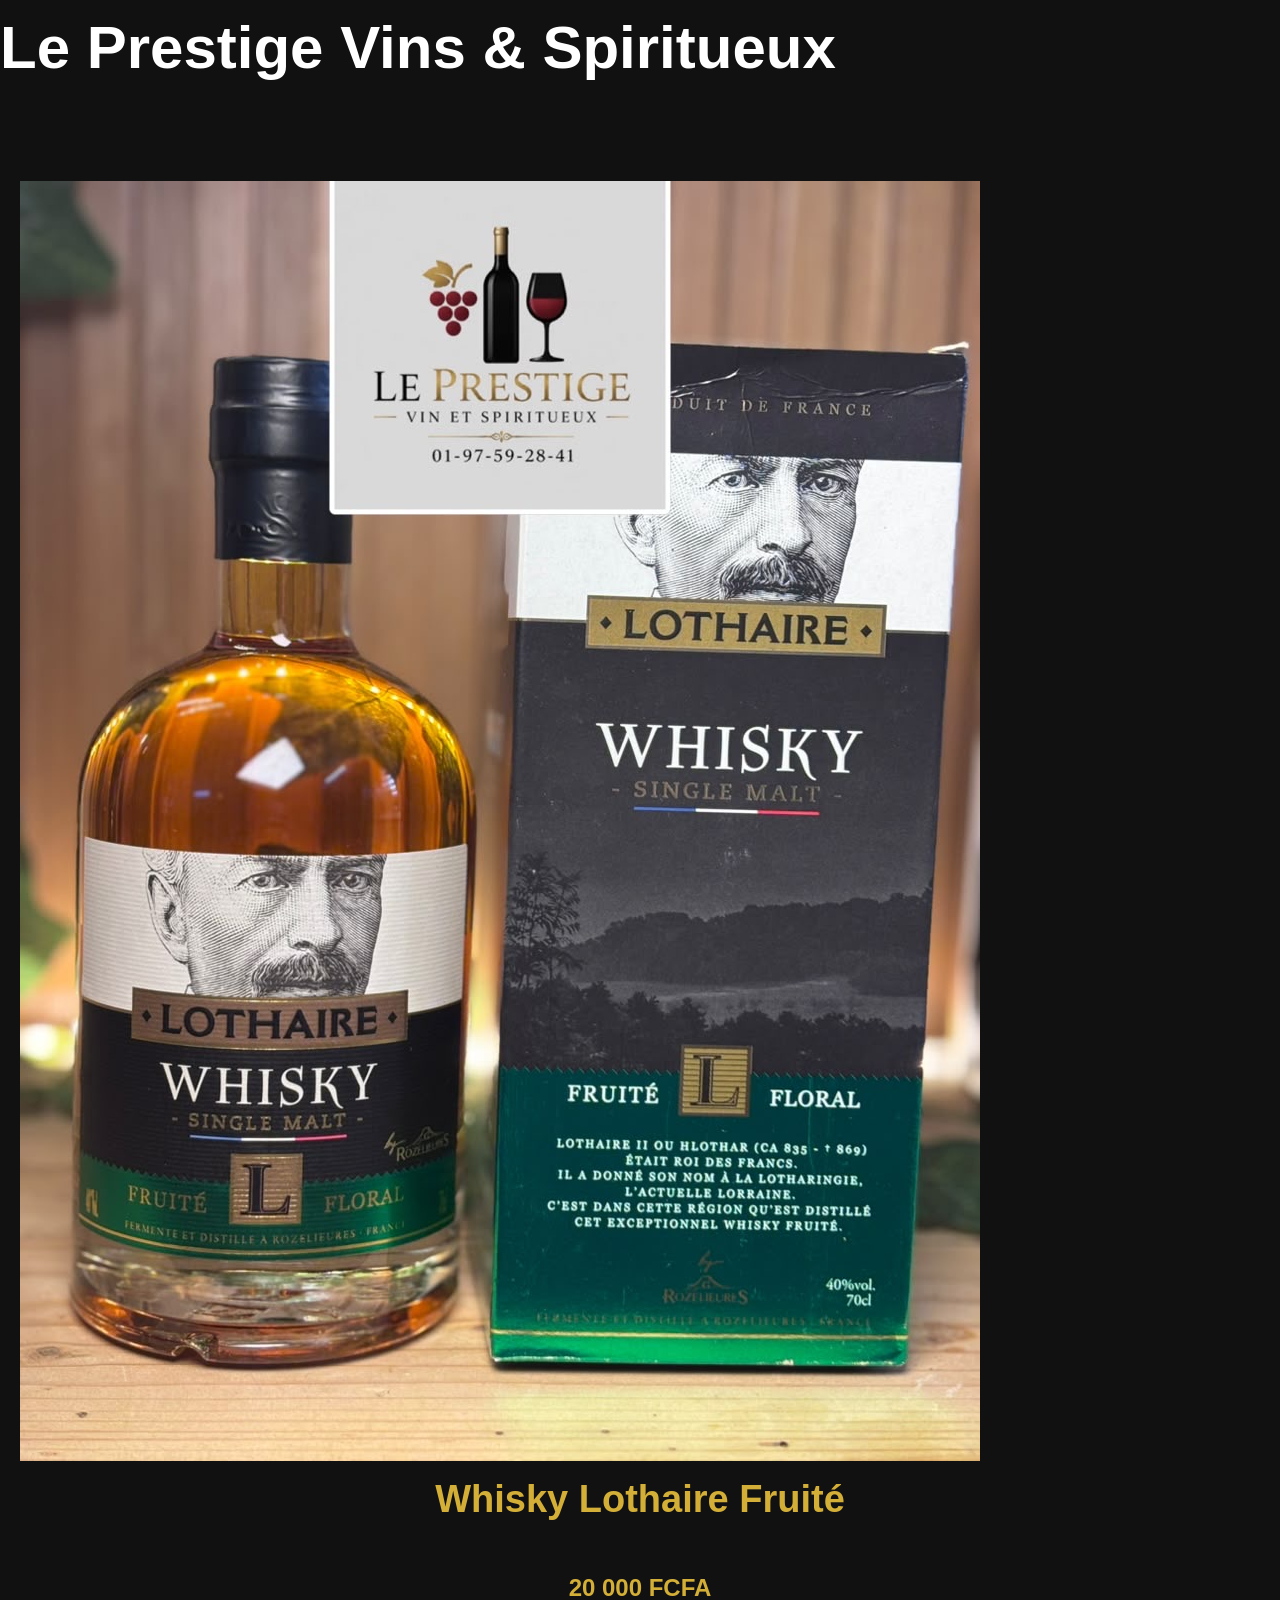
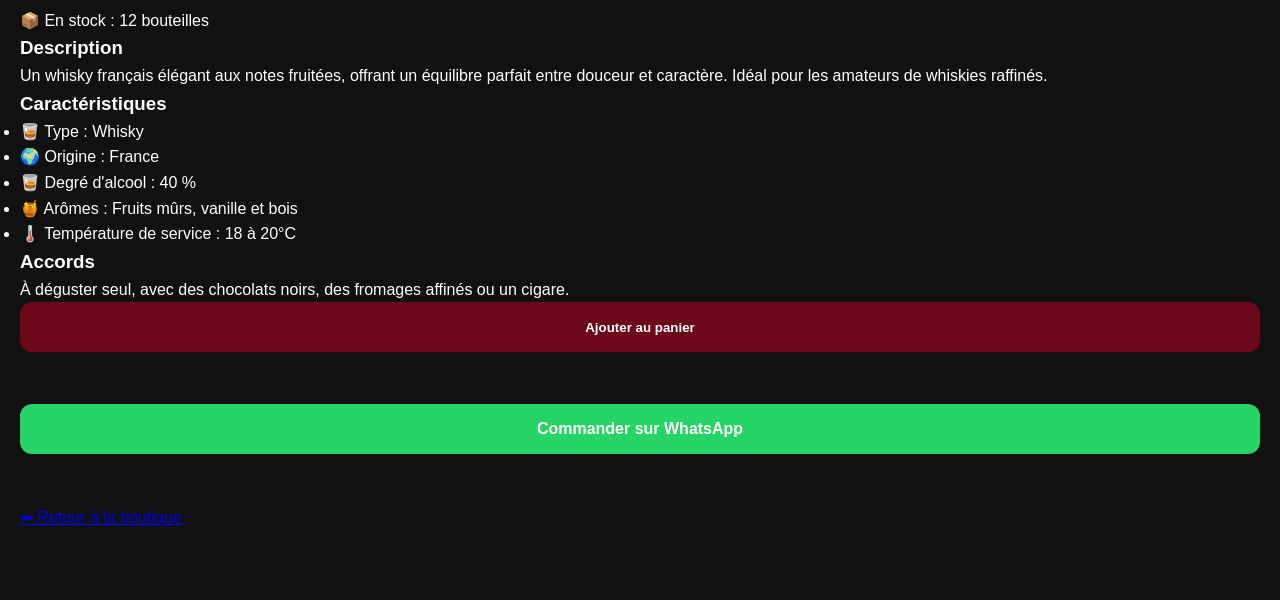
<file: whisky-lothaire-fruite.html>
<!DOCTYPE html>
<html lang="fr">

<head>

<meta charset="UTF-8">

<meta name="viewport" content="width=device-width, initial-scale=1.0">

<title>Whisky Lothaire Fruité | Le Prestige Vins & Spiritueux</title>

<link rel="stylesheet" href="style.css">

</head>

<body>

<header>

<h1>Le Prestige Vins & Spiritueux</h1>

</header>

<section class="fiche-produit">

<img src="whisky-fruite.jpg" alt="Whisky Lothaire Fruité">

<h2>Whisky Lothaire Fruité</h2>

<p class="prix">20 000 FCFA</p>

<p class="stock">
📦 En stock : 12 bouteilles
</p>

<h3>Description</h3>

<p>
Un whisky français élégant aux notes fruitées, offrant un équilibre parfait entre douceur et caractère. Idéal pour les amateurs de whiskies raffinés.
</p>

<h3>Caractéristiques</h3>

<ul>

<li>🥃 Type : Whisky</li>

<li>🌍 Origine : France</li>

<li>🥃 Degré d'alcool : 40 %</li>

<li>🍯 Arômes : Fruits mûrs, vanille et bois</li>

<li>🌡️ Température de service : 18 à 20°C</li>

</ul>

<h3>Accords</h3>

<p>
À déguster seul, avec des chocolats noirs, des fromages affinés ou un cigare.
</p>

<button onclick="ajouterPanier('Whisky Lothaire Fruité',20000)">
Ajouter au panier
</button>

<br><br>

<a href="https://wa.me/2290197592841?text=Bonjour,%20je%20souhaite%20commander%20le%20Whisky%20Lothaire%20Fruité."
class="btn-commander">

Commander sur WhatsApp

</a>

<br><br>

<a href="index.html">
⬅ Retour à la boutique
</a>

</section>

<script src="script.js"></script>

</body>

</html>
</file>
<file: style.css>
/* ===================================================== */
/* LE PRESTIGE V2 */
/* RESET */
/* ===================================================== */

*{
    margin:0;
    padding:0;
    box-sizing:border-box;
    font-family:Arial, Helvetica, sans-serif;
}

html{
    scroll-behavior:smooth;
}

body{
    background:#111;
    color:#fff;
    line-height:1.6;
}

/* ===================================================== */
/* ACCUEIL */
/* ===================================================== */

#accueil{

    background:
        linear-gradient(rgba(0,0,0,.45),rgba(0,0,0,.45)),
        url("fond.jpg");

    background-size:cover;
    background-position:center;
    background-repeat:no-repeat;

    min-height:100vh;

    display:flex;
    flex-direction:column;
    justify-content:center;
    align-items:center;
    text-align:center;

    padding:20px;

    padding-top:30px;
}

.logo{
    width:250px;
    max-width:90%;
    height:auto;
    display:block;
    margin:0 auto 25px;
}

h1{
    font-size:60px;
    color:#fff;
    margin-bottom:15px;
}

.slogan{

    font-size:26px;

    color:#fff;

    margin-bottom:35px;

}
.hero .btn-hero{

    margin-top:120px;

}

/* ===================================================== */
/* MENU */
/* ===================================================== */

nav{

    position:fixed;

    top:0;
    left:0;

    width:100%;

    display:flex;
    justify-content:center;
    align-items:center;
    gap:25px;

    padding:18px;

    background:rgba(0,0,0,.92);

    backdrop-filter:blur(8px);

    z-index:9999;
}

nav a{

    color:white;

    text-decoration:none;

    font-weight:bold;

    transition:.3s;
}

nav a:hover{

    color:#D4AF37;
}

/* ===================================================== */
/* TITRES */
/* ===================================================== */

h2{

    text-align:center;

    color:#D4AF37;

    font-size:38px;

    margin-bottom:40px;
}

/* ===================================================== */
/* BOUTONS */
/* ===================================================== */

.btn,
button,
.btn-commander{

    display:flex;

    justify-content:center;

    align-items:center;

    width:100%;

    height:50px;

    border:none;

    border-radius:12px;

    cursor:pointer;

    text-decoration:none;

    font-weight:bold;

    transition:.3s;
}

.btn{

    background:#D4AF37;

    color:#111;
}

.btn:hover{

    background:white;
}

button{

    background:#6D071A;

    color:white;
}

button:hover{

    background:#D4AF37;

    color:#111;
}
button:focus,
.btn:focus,
.btn-commander:focus,
.btn-retour:focus,
.btn-paiement:focus{

    outline:3px solid #D4AF37;

    outline-offset:3px;

}

.btn-commander{

    background:#25D366;

    color:white;
}

.btn-commander:hover{

    background:#1FA851;
}

.btn-hero{

    display:inline-block;

    width:auto;

    padding:12px 28px;

    height:auto;

    margin-top:45px;

    border-radius:30px;

    background:#D4AF37;

    color:#111;

    font-weight:bold;

    text-decoration:none;

}

.hero h1,
.hero h2,
.hero p{

    text-shadow:2px 2px 8px rgba(0,0,0,.6);

}

/* ===================================================== */
/* SECTIONS */
/* ===================================================== */

section{

    max-width:1400px;

    margin:auto;

    padding:70px 20px;
}
/* ===================================================== */
/* PRODUITS */
/* ===================================================== */

.produits{

    display:grid;

    grid-template-columns:repeat(auto-fit,minmax(320px,1fr));

    gap:30px;

    max-width:1400px;

    margin:auto;

    padding:20px;

}

/* ===================================================== */
/* CARTES PRODUITS */
/* ===================================================== */

.carte{

    position:relative;

    background:#fff;
    color:#222;

    border-radius:18px;

    overflow:hidden;

    display:flex;

    flex-direction:column;

    min-height:500px;

    box-shadow:0 8px 25px rgba(0,0,0,.18);

    transition:.35s;

}

.carte:hover{

    transform:translateY(-8px) scale(1.01);

    box-shadow:0 12px 30px rgba(0,0,0,.28);

}

.carte img{

    width:100%;

    height:320px;

    object-fit:cover;

    display:block;
    
    user-select:none;
}

/* ===================================================== */
/* CONTENU */
/* ===================================================== */

.contenu{

    flex:1;

    padding:10px 14px;

}

.contenu h3{

    text-align:center;

    color:#6D071A;

    font-size:20px;

    margin-bottom:6px;

}

.contenu p{

    color:#444;

    font-size:14px;

    line-height:1.3;

    margin-bottom:6px;

}

/* ===================================================== */
/* PRIX */
/* ===================================================== */

.prix{

    text-align:center;

    color:#D4AF37;

    font-size:24px;

    font-weight:bold;

    margin-top:8px;

}

/* ===================================================== */
/* ACTIONS */
/* ===================================================== */

.actions{

    display:flex;

    flex-direction:column;

    gap:8px;

    padding:12px;

}

.actions button,
.actions a{

    width:100%;

    height:48px;

}

/* ===================================================== */
/* BARRE DE RECHERCHE */
/* ===================================================== */

.recherche{

    position:relative;

    max-width:700px;

    margin:35px auto;

    margin-top:50px;

}

.recherche input{

    width:100%;

    box-sizing:border-box;

    padding:15px 55px 15px 20px;

    border:2px solid #D4AF37;

    border-radius:40px;

    outline:none;

    font-size:17px;

}
.recherche input:hover{

    border-color:#6D071A;

}

.recherche input:focus{

    border-color:#6D071A;

    box-shadow:0 0 10px rgba(109,7,26,.25);

}

#effacerRecherche{

    position:absolute;

    top:50%;

    right:15px;

    transform:translateY(-50%);

    width:32px;

    height:32px;

    display:flex;

    justify-content:center;

    align-items:center;

    border-radius:50%;

    background:#C62828;

    color:white;

    cursor:pointer;

    font-size:18px;

    transition:.3s;

    z-index:100;

}

/* ===================================================== */
/* SUGGESTIONS */
/* ===================================================== */

.suggestions{

    position:absolute;

    top:100%;

    left:0;

    width:100%;

    background:white;

    border-radius:12px;

    overflow:hidden;

    box-shadow:0 8px 25px rgba(0,0,0,.45);
    
    display:none;

    z-index:999;
    max-height:250px;
    overflow-y:auto;

}

.suggestions div{

    padding:14px 18px;

    color:#333;

    cursor:pointer;

    transition:.25s;

    border-bottom:1px solid #eee;

}

.suggestions div:hover,

.suggestions div.active{

    background:#6D071A;

    color:white;

    padding-left:28px;

}

/* ===================================================== */
/* NOMBRE DE RÉSULTATS */
/* ===================================================== */

#nb-resultats{

    text-align:center;

    margin-top:12px;

    color:#D4AF37;

    font-weight:bold;

}
/* ===================================================== */
/* CATÉGORIES */
/* ===================================================== */

.categories{

    display:flex;

    justify-content:center;

    flex-wrap:wrap;

    gap:15px;

    margin-bottom:40px;

}

.categories button{

    width:auto;

    padding:12px 25px;

    background:#D4AF37;

    color:#111;

    border:none;

    border-radius:30px;

    font-weight:bold;

    cursor:pointer;

    transition:.3s;

}

.categories button:hover{

    background:#6D071A;

    color:white;

    transform:translateY(-3px);

    transition:.3s;

}

/* ===================================================== */
/* PANIER */
/* ===================================================== */

#panier .carte{

    max-width:700px;

    margin:auto;

}

#liste-panier{

    margin-top:20px;

}

#liste-panier div{

    display:flex;

    justify-content:space-between;

    align-items:center;

    padding:12px;

    border-bottom:1px solid #444;

}

#total{

    color:#D4AF37;

    font-size:28px;

    font-weight:bold;

}

/* ===================================================== */
/* SERVICES */
/* ===================================================== */

#services .carte,

#pourquoi .carte{

    transition:.3s;

}

#services .carte:hover,

#pourquoi .carte:hover{

    border:2px solid #D4AF37;

    transform:translateY(-8px);

}

/* ===================================================== */
/* AVIS */
/* ===================================================== */

#temoignages h3{

    color:#6D071A;

    font-size:28px;

}

/* ===================================================== */
/* PAIEMENT */
/* ===================================================== */

#paiement h3{

    color:#D4AF37;

    margin-bottom:20px;

}

.btn-paiement{

    display:block;

    width:100%;

    max-width:350px;

    margin:20px auto;

    padding:15px;

    background:#D4AF37;

    color:#111;

    text-align:center;

    text-decoration:none;

    border-radius:10px;

    font-weight:bold;

    transition:.3s;

}

.btn-paiement:hover{

    background:#6D071A;

    color:white;

}

/* ===================================================== */
/* TABLEAUX */
/* ===================================================== */

.fiche-table{

    width:100%;

    border-collapse:collapse;

    margin:25px 0;

}

.fiche-table td{

    padding:12px;

    border:1px solid #444;

}

.fiche-table tr:nth-child(even){

    background:#222;

}

/* ===================================================== */
/* BOUTON RETOUR */
/* ===================================================== */

.btn-retour{

    display:inline-block;

    margin:20px 8px;

    padding:12px 22px;

    background:#D4AF37;

    color:#111;

    text-decoration:none;

    border-radius:10px;

    font-weight:bold;

    transition:.3s;

}

.btn-retour:hover{

    background:#6D071A;

    color:white;

}

/* ===================================================== */
/* CONTACT */
/* ===================================================== */

#contact{

    text-align:center;

}

#contact p{

    margin:10px 0;

}

/* ===================================================== */
/* FOOTER */
/* ===================================================== */

footer{

    background:#000;

    color:#bbb;

    text-align:center;

    padding:30px 20px;

    margin-top:50px;

}

footer p{

    margin:8px 0;

}
/* ===================================================== */
/* BOUTONS FLOTTANTS */
/* ===================================================== */

.whatsapp-float{

    position:fixed;

    bottom:20px;

    right:20px;

    width:60px;

    height:60px;

    background:#25D366;

    border-radius:50%;

    display:flex;

    justify-content:center;

    align-items:center;

    box-shadow:0 5px 15px rgba(0,0,0,.35);

    z-index:9999;

    transition:.3s;

}

.whatsapp-float:hover{

    transform:scale(1.1);

}

.whatsapp-float img{

    width:34px;

    height:34px;

}

/* Bouton Appeler */

.call-float{

    position:fixed;

    bottom:95px;

    right:20px;

    width:60px;

    height:60px;

    background:#007BFF;

    color:white;

    border-radius:50%;

    display:flex;

    justify-content:center;

    align-items:center;

    text-decoration:none;

    font-size:28px;

    box-shadow:0 5px 15px rgba(0,0,0,.35);

    z-index:9998;

    transition:.3s;

}

.call-float:hover{

    transform:scale(1.1);

}

/* ===================================================== */
/* COMPTE À REBOURS */
/* ===================================================== */

.compte-rebours{

    text-align:center;

    margin-top:20px;

    font-size:18px;

    font-weight:bold;

    color:#D4AF37;

}

/* ===================================================== */
/* RESPONSIVE MOBILE */
/* ===================================================== */

@media (max-width:768px){

    nav{

        flex-wrap:wrap;

        gap:10px;

        padding:12px;

    }

    nav a{

        font-size:14px;

    }

    #accueil{

        min-height:85vh;

        padding:20px;

    }

    .logo{

        width:90px;

    }

    h1{

        font-size:34px;

    }

    .slogan{

        font-size:17px;

    }

    h2{

        font-size:30px;

    }

    .produits{

        grid-template-columns:1fr;

        gap:20px;

        padding:10px;

    }

    .carte{

        min-height:auto;

    }

    .carte img{

        height:280px;

    }

    .contenu{

        padding:10px;

    }

    .contenu h3{

        font-size:18px;

    }

    .contenu p{

        font-size:14px;

    }

    .prix{

        font-size:22px;

    }

    .actions{

        padding:10px;

    }

    .actions button,

    .actions a{

        height:46px;

    }

    .recherche{

        width:100%;

        padding:0 10px;

    }

    .recherche input{

        font-size:16px;

    }

    .categories{

        gap:10px;

    }

    .categories button{

        padding:10px 18px;

        font-size:14px;

    }

    .btn-retour{

        width:100%;

        text-align:center;

    }

    .btn-paiement{

        max-width:100%;

    }

    .whatsapp-float,

    .call-float{
       
        will-change:transform;

        width:55px;

        height:55px;
        
    }

    .whatsapp-float img{

        width:30px;

        height:30px;

    }

::selection{

    background:#D4AF37;

    color:#111;

}

}

/* ========================================= */
/* BADGES PRODUITS */
/* ========================================= */

.carte{

    position:relative;

}

.badge{

    position:absolute;

    top:12px;

    left:12px;

    padding:6px 12px;

    border-radius:20px;

    font-size:12px;

    font-weight:bold;

    color:white;

    z-index:20;

    box-shadow:0 3px 10px rgba(0,0,0,.3);

}

.badge.promo{

    background:#C62828;

}

.badge.nouveau{

    background:#2E7D32;

}

.badge{

    animation:badgePulse 2s infinite;

}

@keyframes badgePulse{

    0%{

        transform:scale(1);

    }

    50%{

        transform:scale(1.08);

    }

    100%{

        transform:scale(1);

    }

}

/* ========================================= */
/* NOTIFICATION PANIER */
/* ========================================= */

.notification-panier{

    position:fixed;

    top:20px;

    right:20px;

    background:#2E7D32;

    color:white;

    padding:15px 22px;

    border-radius:10px;

    font-weight:bold;

    box-shadow:0 5px 15px rgba(0,0,0,.35);

    opacity:0;

    transform:translateY(-20px);

    transition:all .4s ease;

    z-index:9999;

}

.notification-panier.active{

    opacity:1;

    transform:translateY(0);

}

.quantite-btn{
    width:35px;
    height:35px;
    border:none;
    border-radius:8px;
    background:#B00000;
    color:white;
    font-size:20px;
    cursor:pointer;
}

.quantite{
    min-width:25px;
    text-align:center;
    font-weight:bold;
}

.ligne-panier{
    display:grid;
    grid-template-columns:1fr 160px 60px;
    align-items:center;
    gap:20px;
    padding:15px 0;
    border-bottom:1px solid #ddd;
}

.infos-panier{
    text-align:left;
}

.quantite-zone{
    display:flex;
    justify-content:center;
    align-items:center;
    gap:10px;
}

.btn-supprimer{
    width:45px;
    height:45px;
    border:none;
    border-radius:8px;
    background:#c62828;
    color:white;
    cursor:pointer;
    justify-self:center;
}

/* ===================================== */
/* AVIS CLIENTS */
/* ===================================== */

.avis{
    padding:60px 20px;
    background:#111;
    text-align:center;
}

.avis h2{
    color:#d4af37;
    font-size:38px;
    margin-bottom:10px;
}

.note-moyenne{
    color:#fff;
    font-size:18px;
    margin-bottom:40px;
}

.formulaire-avis{
    max-width:700px;
    margin:auto;
    margin-bottom:50px;
}

.etoiles{
    font-size:32px;
    margin-bottom:20px;
    cursor:pointer;
}

.formulaire-avis{
    max-width:700px;
    margin:auto;
    margin-bottom:50px;
}

.btn-avis:hover{
    background:#f0c94a;
}

#liste-avis{
    max-width:900px;
    margin:auto;
    display:grid;
    grid-template-columns:repeat(auto-fit,minmax(280px,1fr));
    gap:25px;
}

.avis-card{
    background:#fff;
    color:#222;
    border-radius:15px;
    padding:25px;
    box-shadow:0 5px 15px rgba(0,0,0,.2);
    text-align:left;
}

.etoiles-affichage{
    color:#f5b301;
    font-size:22px;
    margin-bottom:10px;
}

.avis-card h3{
    margin-bottom:10px;
}

/* ========================================= */
/* VERSION MOBILE */
/* ========================================= */

@media screen and (max-width:768px){

nav{
    flex-direction:column;
    gap:15px;
    padding:15px;
}

nav ul{
    flex-direction:column;
    align-items:center;
    gap:15px;
}

.hero h1{
    font-size:30px;
}

.hero p{
    font-size:16px;
}

.produits{
    grid-template-columns:1fr;
}

.carte{
    width:100%;
}

.carte img{
    height:220px;
    object-fit:cover;
}

.actions{
    display:flex;
    flex-direction:column;
    gap:10px;
}

.actions button,
.actions .btn-commander{
    width:100%;
}

.panier{
    width:95%;
    margin:auto;
}

.ligne-panier{
    flex-direction:column;
    align-items:flex-start;
    gap:15px;
}

.quantite-zone{
    width:100%;
    justify-content:center;
}

.btn-supprimer{
    width:100%;
}

footer{
    padding:30px 20px;
    text-align:center;
}

.avis-card{
    margin-bottom:20px;
}

.formulaire-avis input,
.formulaire-avis textarea{

    width:100%;

    max-width:600px;

    display:block;

    margin:15px auto;

    padding:18px;

    font-size:18px;

    border:2px solid #d4af37;

    border-radius:12px;

    background:#222;

    color:#fff;

    box-sizing:border-box;
    
    min-height:180px;

    resize:vertical;

}

}

.btn-avis{
    width:100%;
}

}

/* ========================================= */
/* MENU HAMBURGER */
/* ========================================= */

@media (max-width:768px){

    nav{
        position:fixed;
        top:15px;
        left:15px;
        right:15px;

        background:#111;
        border-radius:18px;
        padding:15px;

        box-shadow:0 10px 25px rgba(0,0,0,.35);
        z-index:1000;
    }

    header{
        padding-top:120px;
    }

    .menu-toggle{
        display:block;
        width:60px;
        height:60px;
        margin:0 auto;
    }

    #menu{
        display:none;
        flex-direction:column;
        width:100%;
        margin-top:15px;
        background:#1b1b1b;
        border-radius:12px;
        overflow:hidden;
    }

    #menu.active{
        display:flex;
    }

    #menu a{
        display:block;
        width:100%;
        padding:18px;
        text-align:center;
        color:#fff;
        text-decoration:none;
        border-bottom:1px solid #333;
        font-size:20px;
    }

    #menu a:last-child{
        border-bottom:none;
    }

    #menu a:hover{
        background:#222;
    }
}
/* Animation du menu */

#menu{
    transition: all 0.35s ease;
    overflow: hidden;
}

#menu.active{
    animation: apparitionMenu .35s ease;
}

@keyframes apparitionMenu{
    from{
        opacity:0;
        transform:translateY(-20px);
    }

    to{
        opacity:1;
        transform:translateY(0);
    }
}

#retour-haut{
    position:fixed;
    
    right:20px;
    bottom:180px;
    
    width:45px;
    height:45px;

    display:none;
    justify-content:center;
    align-items:center;

    background:#666;
    color:white;

    border:none; 
    border-radius:50%;

    font-size:20px;
    cursor:pointer;

    box-shadow:0 4px 10px rgba(0,0,0,.3);

    transition:0.3s;

    z-index:999;
}

/* =========================
   PANIER LATÉRAL
========================= */

#overlay-panier{
    position:fixed;
    top:0;
    left:0;
    width:100%;
    height:100%;
    background:rgba(0,0,0,.6);
    display:none;
    z-index:9998;
}

#panier-lateral{
    position:fixed;
    top:0;
    right:-420px;
    width:380px;
    max-width:95%;
    height:100%;
    background:#111;
    overflow-y:auto;
    transition:.35s;
    z-index:9999;
    padding:20px;
}

#panier-lateral.ouvert{
    right:0;
}

.fermer-panier{
    position:absolute;
    top:20px;
    left:20px;     
    
    width:42px;
    height:42px;

    border:none;
    border-radius:50%;

    background:#d40000;
    color:#fff;

    font-size:24px;
    cursor:pointer;

    z-index:10000;
}
/* ==========================
   BAS DU PANIER FIXE
========================== */

.footer-panier{

    position:sticky;

    bottom:0;

    background:#111;

    padding:20px;

    border-top:2px solid #d4af37;

}

.footer-panier h3{

    margin-bottom:15px;

    color:#fff;

}

.footer-panier button{

    width:100%;

}

.carte-avis{

    max-width:700px;
    margin:40px auto;

    background:#1b1b1b;

    border:1px solid #333;

    border-radius:18px;

    padding:35px;

    box-shadow:0 10px 25px rgba(0,0,0,.30);

}

.icone-avis{

    font-size:55px;

    margin-bottom:20px;

}

.carte-avis h3{

    color:#d4af37;

    margin-bottom:15px;

}

.carte-avis p{

    color:#ddd;

    line-height:1.7;

    margin-bottom:25px;

}

#temoignages input,
#temoignages textarea{

    width:100%;
    max-width:700px;

    display:block;

    margin:15px auto;

    padding:18px;

    font-size:18px;

    border:2px solid #d4af37;

    border-radius:12px;

    background:#222;

    color:#fff;

    box-sizing:border-box;

}

#temoignages textarea{

    min-height:180px;

    resize:vertical;

}
.titre-panier{
    display:flex;
    justify-content:space-between;
    align-items:center;
    margin-bottom:25px;
}

/* ===== Version PC ===== */

@media (min-width:769px){

    .menu-toggle{
        display:none;
    }

    #menu{
        display:flex;
        flex-direction:row;
        justify-content:center;
        align-items:center;
        gap:25px;
    }

    nav{
        position:fixed;
        top:0;
        left:0;
        width:100%;
        padding:18px 30px;
    }

}
</file>
